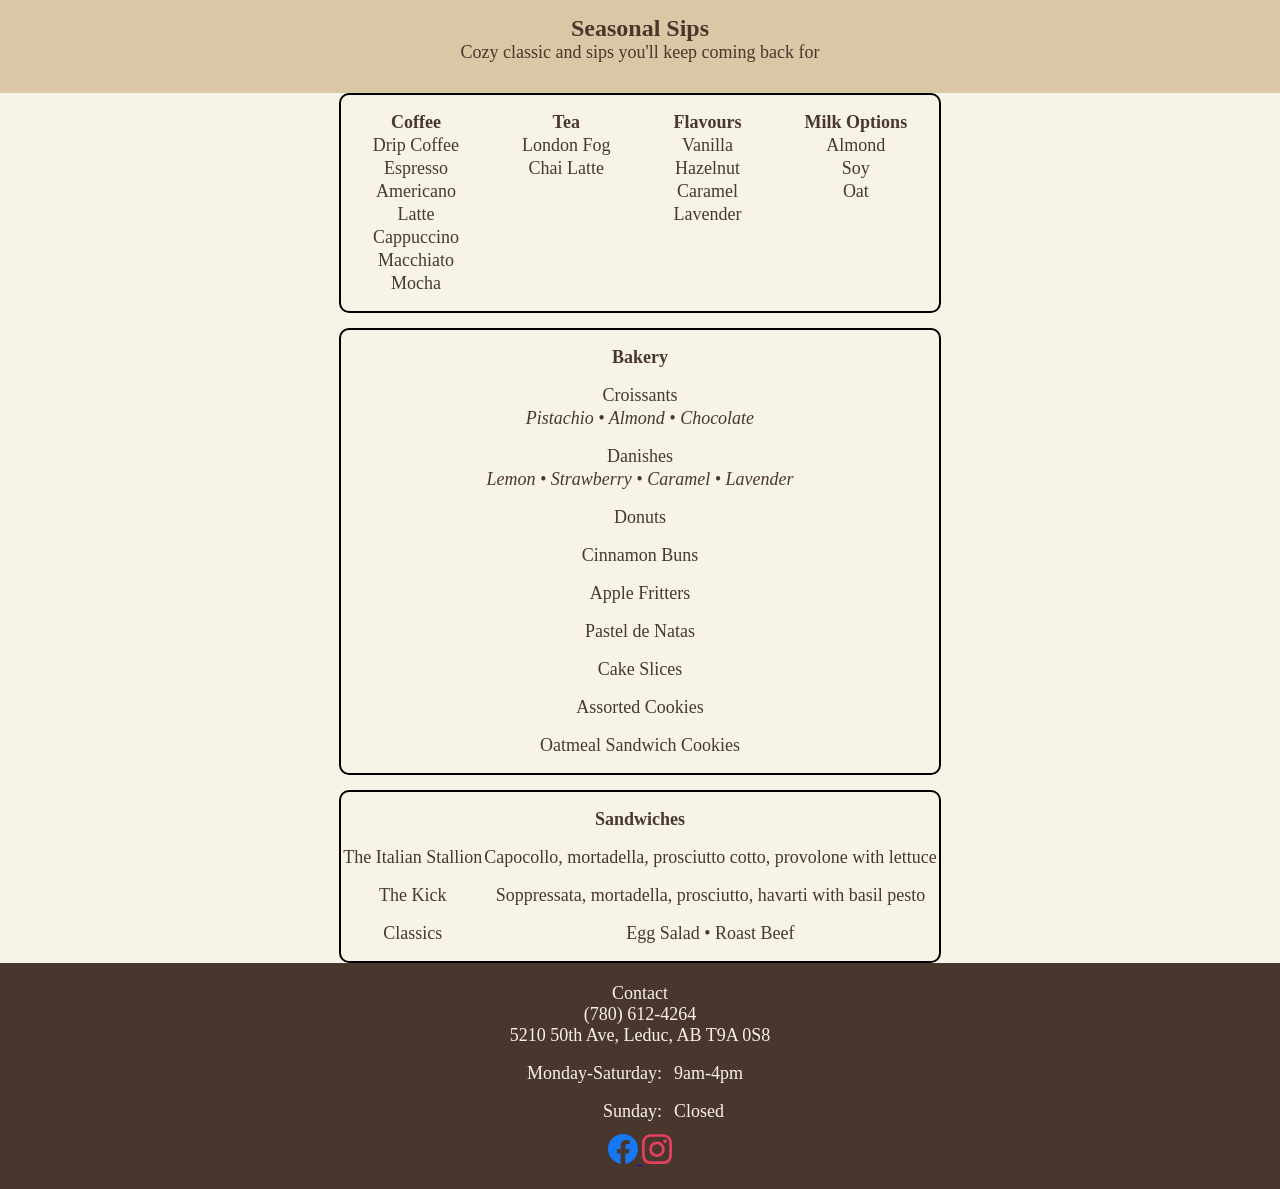
<file: index.html>
<!DOCTYPE html>
<html lang="en">

<head>
    <meta charset="UTF-8">
    <meta name="viewport" content="width=device-width, initial-scale=1.0">
    <title>Grateful Grounds Cafe</title>
    <link rel="stylesheet" href="style.css">
    <script src="https://ajax.aspnetcdn.com/ajax/jQuery/jquery-3.7.1.js"></script>
    <script src="main.js"></script>

    <script src="./data/items.js"></script>

</head>

<body>
    <main>
        <section id="navbar-placeholder"></section>
        
        <!-- feature menu ................. -->
        <section id="featured" class="featured-section">
            <p class="featured-title">Seasonal Sips</p>
            <p class="section-intro">
                Cozy classic and sips you'll keep coming back for
            </p>
            <div id="featured-list" class="featured-grid"></div>
        </section>
        <section id="menu">
            <!-- Coffee -->
            <div id="drinksDiv">
                <!-- <h2>Coffee</h2> -->
                <table>
                    <thead>
                        <td>Coffee</td>
                    </thead>
                    <tbody>
                        <tr><td>Drip Coffee</td></tr>
                        <tr><td>Espresso</td></tr>
                        <tr><td>Americano</td></tr>
                        <tr><td>Latte</td></tr>
                        <tr><td>Cappuccino</td></tr>
                        <tr><td>Macchiato</td></tr>
                        <tr><td>Mocha</td></tr>
                    </tbody>
                </table>
            

            <!-- Tea -->
            
                <table>
                    <thead><th>Tea</th></thead>
                    <tbody>
                        <tr><td>London Fog</td></tr>
                        <tr><td>Chai Latte</td></tr>
                    </tbody>
                </table>
           

            <!-- Flavours and milk options -->
            
                <table>
                    <thead><th>Flavours</th></thead>
                    <tbody>                    
                        <tr><td>Vanilla</td></tr>
                        <tr><td>Hazelnut</td></tr>
                        <tr><td>Caramel</td></tr>
                        <tr><td>Lavender</td></tr>
                    </tbody>
                </table>
            
                <table>
                    <thead>
                        <tr><th>Milk Options</th></tr>
                    </thead>
                    <tbody>
                        <tr><td>Almond</td></tr>
                        <tr><td>Soy</td></tr>
                        <tr><td>Oat</td></tr>
                    </tbody>
                </table>
            </div>

            <!-- bakery -->
            <div>
                <table>
                <thead>
                    <tr><th colspan="2">Bakery</th></tr>
                </thead>
                <tbody>
                        <tr>
                            <td>Croissants</td>
                            <tr><td class="desc">Pistachio • Almond • Chocolate </td></tr>
                        </tr>
                        <tr>
                            <td>Danishes</td>
                            <tr><td class="desc">Lemon • Strawberry • Caramel • Lavender</td></tr>
                        </tr>
                        <tr><td colspan="2">Donuts</td></tr>
                        <tr><td colspan="2">Cinnamon Buns</td></tr>
                        <tr><td colspan="2">Apple Fritters</td></tr>
                        <tr><td colspan="2">Pastel de Natas</td></tr>
                        <tr><td colspan="2">Cake Slices</td></tr>
                        <tr><td colspan="2">Assorted Cookies</td></tr>
                        <tr><td colspan="2">Oatmeal Sandwich Cookies</td></tr>
                </tbody>
                </table>
            </div>
            <!-- end bakery  -->

            <!-- sandwiches -->
            <div>
                <table id="sandwichDiv">
                    <thead><tr><th colspan="2">Sandwiches</th></tr></thead>
                    <tbody>
                        <tr>
                            <td id="tt">The Italian Stallion</td>
                            <td>Capocollo, mortadella, prosciutto cotto, provolone with lettuce</td>
                        </tr>
                        <tr>
                            <td>The Kick</td>
                            <td>Soppressata, mortadella, prosciutto, havarti with basil pesto</td>
                        </tr>
                        <tr>
                            <td>Classics</td>
                            <td>Egg Salad • Roast Beef</td>
                        </tr>

                    </tbody>
                </table>

            </div>
            <!-- end sandwiches -->
        </section> <!-- end menu -->

        

    </main>
    <footer>

    </footer>
    
    
    <!-- <button id="viewFallMenuBtn">fall feature menu pdf</button> -->

    <!-- menu table -->






    
    <footer id="footer-placeholder">
      <script>
        fetch('footer.html')
        .then(response => response.text())
        .then(data => {
            document.querySelector("footer").innerHTML = data;
        });
      </script>
  </footer>
</body>
</html>
</file>
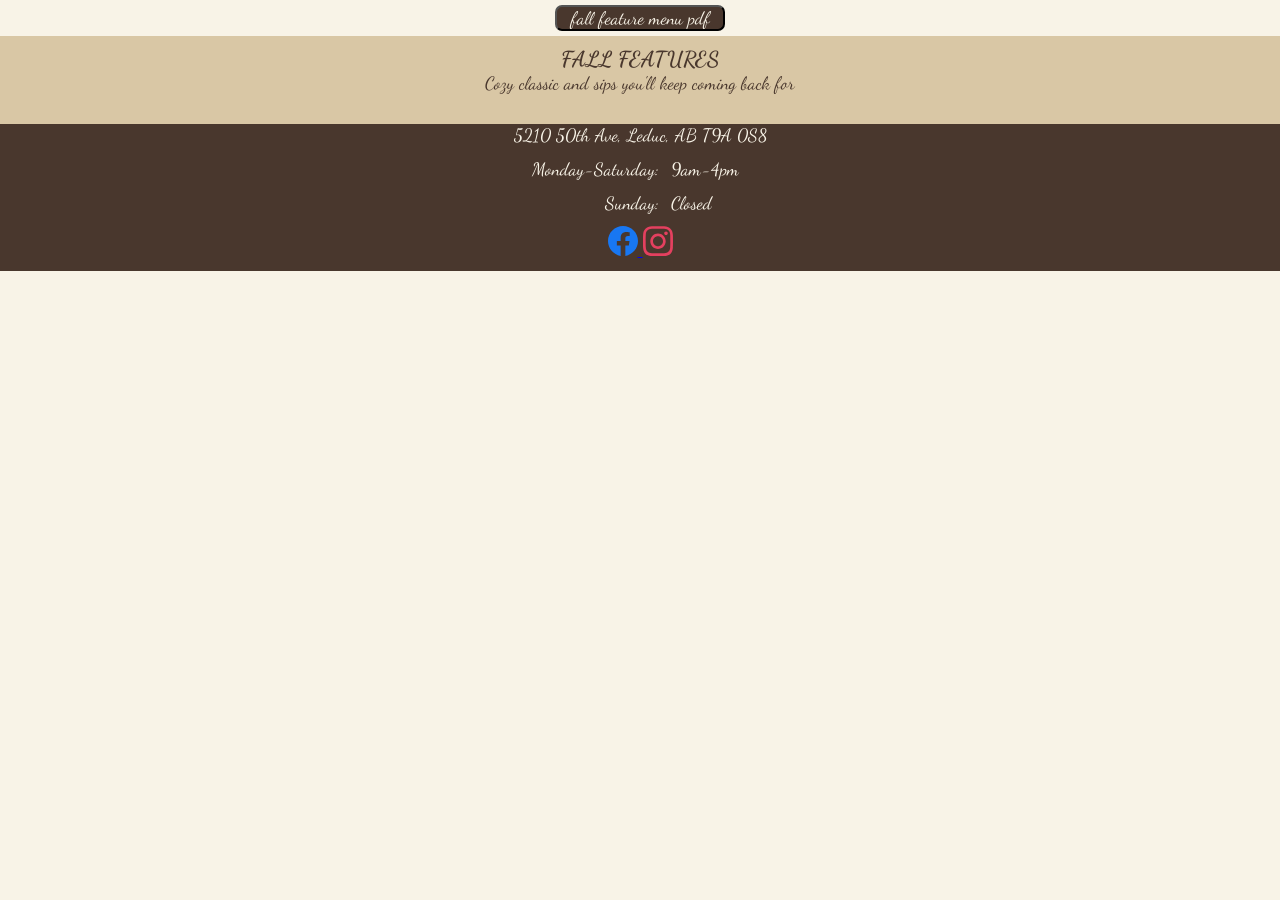
<file: GratefulGrounds/index.html>
<!DOCTYPE html>
<html lang="en">

<head>
    <meta charset="UTF-8">
    <meta name="viewport" content="width=device-width, initial-scale=1.0">
    <title>Grateful Grounds Cafe</title>

    <link rel="stylesheet" href="style.css">
    <script src="https://ajax.aspnetcdn.com/ajax/jQuery/jquery-3.7.1.js"></script>
    <script src="main.js"></script>

    <script src="./data/items.js"></script>

</head>

<body>
    <div id="navbar-placeholder"></div>
    
        <button id="viewFallMenuBtn">fall feature menu pdf</button>


    <!-- feature menu ................. -->

    <section id="featured" class="featured-section">
        <p class="featured-title">FALL FEATURES</p>
        <p class="section-intro">
            Cozy classic and sips you'll keep coming back for
        </p>

        <div id="featured-list" class="featured-grid"></div>
    </section>
    <footer id="footer-placeholder">
        <script>
            fetch('footer.html')
            .then(response => response.text())
            .then(data => {
                document.querySelector("footer").innerHTML = data;
            });
        </script>
    </footer>
</body>
</html>
</file>
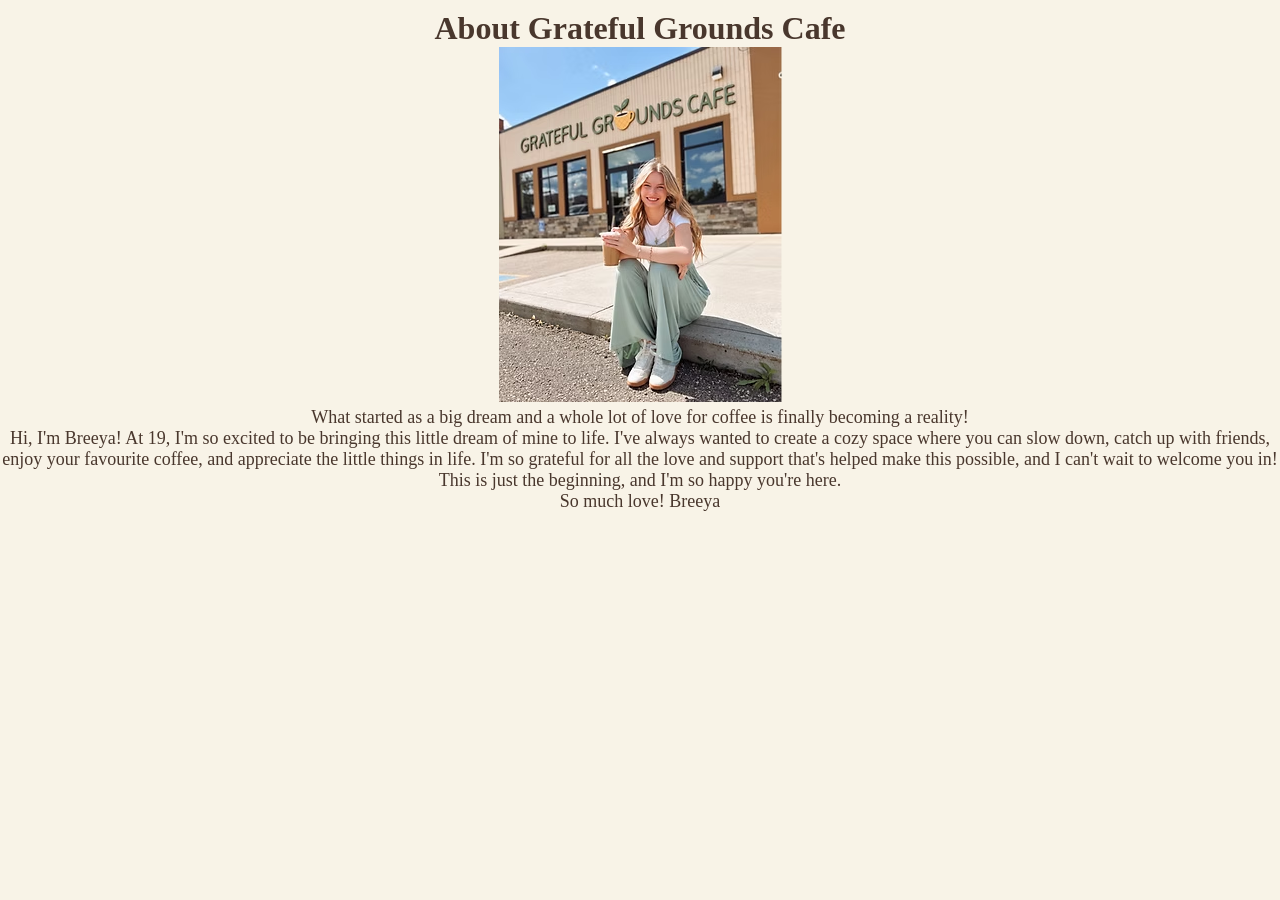
<file: about.html>
<!DOCTYPE html>
<html lang="en">
<head>
    <meta charset="UTF-8">
    <meta name="viewport" content="width=device-width, initial-scale=1.0">
    <title>About</title>
      <link rel="stylesheet" href="style.css">
    <script src="https://ajax.aspnetcdn.com/ajax/jQuery/jquery-3.7.1.js"></script>
    <script src="main.js"></script>

    <script src="./data/items.js"></script>
</head>
<body>
    <main>
         <section id="navbar-placeholder"></section>
         <section>
            <h1>About Grateful Grounds Cafe</h1>
            <img src="images/breeya.avif" alt="image of breeya">
            <p>What started as a big dream and a whole lot of love for coffee is finally becoming a reality!</p>
            <p>Hi, I'm Breeya! At 19, I'm so excited to be bringing this little dream of mine to life. I've always 
                wanted to create a cozy space where you can slow down, catch up with friends, enjoy your favourite coffee, 
                and appreciate the little things in life. I'm so grateful for all the love and support that's helped make 
                this possible, and I can't wait to welcome you in! This is just the beginning, and I'm so happy you're here.
            </p>
            <p> So much love! Breeya</p>
</p>
</section>
        

    </main>
    
</body>
</html>
</file>
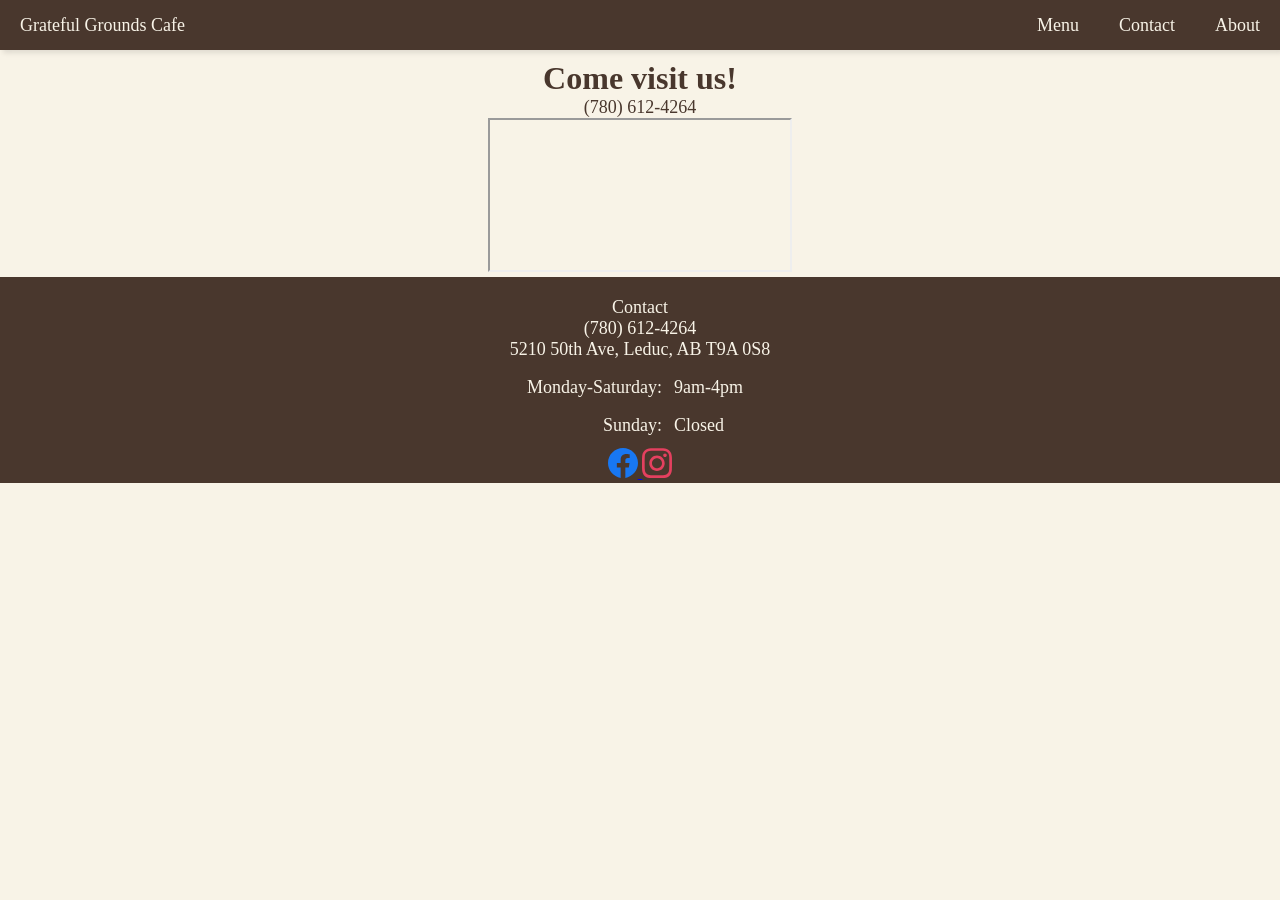
<file: contact.html>
<!DOCTYPE html>
<html lang="en">
<head>
    <meta charset="UTF-8">
    <meta name="viewport" content="width=device-width, initial-scale=1.0">
    <title>Grategul Grounds Cafe - Location</title>

    <script src="https://ajax.aspnetcdn.com/ajax/jQuery/jquery-3.7.1.js"></script>
    <script src="main.js"></script>
    <link rel="stylesheet" href="style.css">
</head>
<body>
        <div id="navbar-placeholder"></div>
        <script>
            fetch('navbar.html')
            .then(response => response.text())
            .then(data => {
                document.getElementById('navbar-placeholder').innerHTML = data;
            });
    </script>
    <div class="page-content">

    
    <h1>Come visit us!</h1>
    <p>(780) 612-4264</p>

    <!-- location map -->
    <iframe src="https://www.google.com/maps/embed?pb=!1m14!1m8!1m3!1d9545.470153612945!2d-113.558279!3d53.265034!3m2!1i1024!2i768!4f13.1!3m3!1m2!1s0x539ff96242f20c39%3A0xdc4665cae4385cae!2sGrateful%20Grounds%20Cafe!5e0!3m2!1sen!2sca!4v1793305974967!5m2!1sen!2sca allowfullscreen="" loading="lazy" referrerpolicy="strict-origin-when-cross-origin"></iframe>

    <footer id="footer-placeholder">
        <script>
            fetch('footer.html')
            .then(response => response.text())
            .then(data => {
                document.querySelector("footer").innerHTML = data;
            });
        </script>
    </footer>
</body>
</html>
</file>
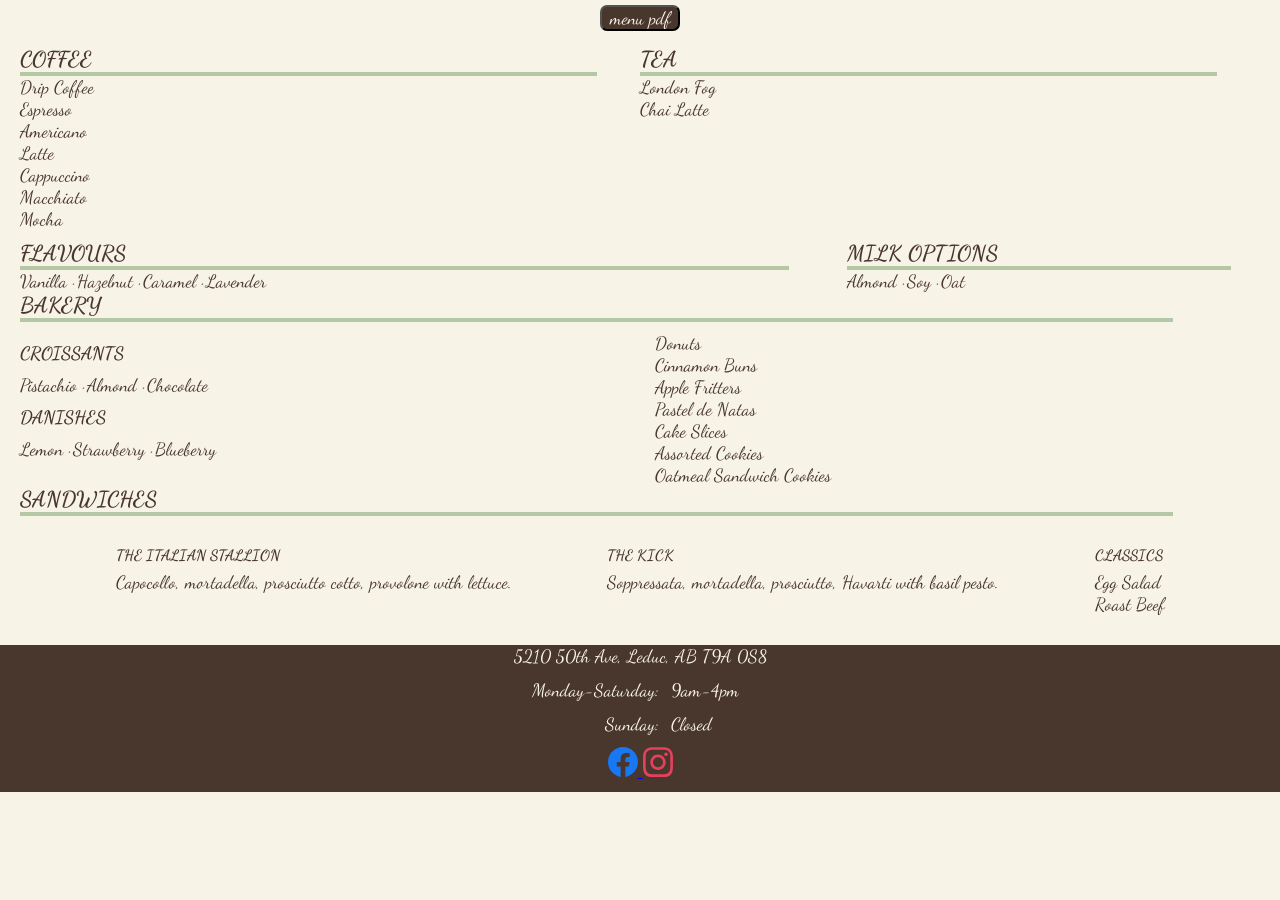
<file: GratefulGrounds/menu.html>
<!DOCTYPE html>
<html lang="en">

<head>
  <meta charset="UTF-8">
  <meta name="viewport" content="width=device-width, initial-scale=1.0">
  <meta name="theme-color" content="#244d43">
  <meta name="description" content="Coffee, tea, fresh bakery treats, and sandwiches with a little autumn warmth.">
  <title>gg — Coffee & Bakery</title>

  <link rel="stylesheet" href="style.css">
  <script src="https://ajax.aspnetcdn.com/ajax/jQuery/jquery-3.7.1.js"></script>
  <script src="main.js"></script>

  <script src="./data/items.js"></script>


</head>

<body>

  <div id="navbar-placeholder"></div>
  <button id="viewMenuBtn">menu pdf</button>
  <div id="menu">
    <div>
      <!-- <h3>Menu</h3> -->
    
   
    </div>

    <div id="drinksDiv" class="menu-group">
      <div id="coffee-div" class="menu-section">
        <h4>Coffee</h4>
        <p class="menu-item">Drip Coffee</p>
        <p class="menu-item">Espresso</p>
        <p class="menu-item">Americano</p>
        <p class="menu-item">Latte</p>
        <p class="menu-item">Cappuccino</p>
        <p class="menu-item">Macchiato</p>
        <p class="menu-item">Mocha</p>
      </div>
      <div id="tea-div" class="menu-section">
        <h4>Tea</h4>
        <p class="menu-item">London Fog</p>
        <p class="menu-item">Chai Latte</p>
      </div>
      <div id="flavours-div" class="menu-section">
        <h4>Flavours</h4>
        <p>Vanilla · Hazelnut · Caramel · Lavender</p>
      </div>
      <div id="milk-div" class="menu-section">
        <h4>Milk Options</h4>
        <p class="menu-note">Almond · Soy · Oat</p>
      </div>
    </div>
    <div id="bakery-div">
      <h4>Bakery</h4>
      <section id="bakeryContent">
        <div id="leftBakeryContent">
          <section class="bold">CROISSANTS</section>
          <section>Pistachio · Almond · Chocolate</section>
          <section class="bold">DANISHES</section>
          <section>Lemon · Strawberry · Blueberry</section>
        </div>
        <div>
          <section>Donuts</section>
          <section>Cinnamon Buns</section>
          <section>Apple Fritters</section>
          <section>Pastel de Natas</section>
          <section>Cake Slices</section>
          <section>Assorted Cookies</section>
          <section>Oatmeal Sandwich Cookies</section>
        </div>


      </section>
    </div>
    <div id="sandwiches-div">
      <h4>Sandwiches</h4>
      <div id="sandwich-content">
        <div class="sand-item">
          <h5>The Italian Stallion</h5>
          <p>Capocollo, mortadella, prosciutto cotto, provolone with lettuce.</p>
        </div>
        <div class="sand-item">
          <h5>The Kick</h5>
          <p>Soppressata, mortadella, prosciutto, Havarti with basil pesto.</p>
        </div>
        <div class="sand-item">
          <h5>Classics</h5>
          <p>Egg Salad</p>
          <span></span><p>Roast Beef</p></div></span>
        </div>
      </div>
    </div>
  </div>

  <footer id="footer-placeholder">
    <script>
      fetch('footer.html')
        .then(response => response.text())
        .then(data => {
          document.querySelector("footer").innerHTML = data;
        });
    </script>
  </footer>

</body>
</html>
</file>
<file: style.css>
:root {
  --cream: #F8F3E7;
  --vanilla: #FFF9EE;
  --forest-green: #285447;
  --burnt-orange: #A94F2B;
  --harvest-gold: #E5AD43;
  --oat-beige: #D9C7A5;
  --coffee-brown: #49372D;
  --line: #b5c8a6;
}

*{
    margin: 0; 
    padding: 0;
    max-width: 100%;
    font-family: Georgia, 'Times New Roman', Times, serif, serif;
    font-size: large;
}
body{ 
    color: var(--coffee-brown);
    background-color: var(--cream);
    text-align: center;
    font-weight: normal;
}
h1{
    padding-top: 10px;
    font-size: xx-large;
}
/* menu table styling */
#menu{
    display: flex;
    flex-direction: column;
    flex-wrap: wrap;
    justify-content: space-evenly;
    align-content: space-around;
    gap: 15px;
}
table{
    margin: 15px auto;
}
#drinksDiv{
    display: flex;
    flex-direction: row;
    flex-wrap: wrap;
    align-items: flex-start;
    justify-content: space-between;
}
body > table {
      width: 100%;
      border-collapse: collapse;
    }
thead{
    font-weight: bold;
    font-size: large;
}
td:not(#drinksDiv td, .desc){
    padding-top: 15px;
}

.desc{
    font-style: italic;
    font-weight: lighter;
    font-size: normal;
}
#menu div{
    border: 2px solid black;
    border-radius: 10px;
}

/* feature menu stying */
.featured-title{
    padding-top: 15px;
    font-size: x-large;
    font-weight: bold;
}

#featured{
    background-color: var(--oat-beige);
    text-align: center;
    /* border-radius: 10px; */
}

.section-intro {
    max-width: 480px;
    margin: 0px auto 10px;
}

.featured-grid {
    column-count: 2;
    gap: 15px;
    text-align: left;
    padding: 10px 10px;
    display: block;
}

.featured-card {
    overflow: hidden;
    border-radius: 10px;
    background: var(--cream);
    height: fit-content;
    display: inline-block; 
    width: 100%;   
    break-inside: avoid; 
    margin-bottom: 10px;
    margin-right: 5px;
}

.featured-card h3, .featured-card p {
    padding-left: 10px;
    line-height: 1.6;
}

.featured-image {
    display: block;
    width: 95%;
    height: 60%;
    object-fit: cover;
    object-position: center;
    border-radius: 10px;
    margin: 10px auto 5px auto;
}
/* footer */
footer{
    margin: 0px;
    text-align: center;
    display: flex;
    flex-direction: column;
    background-color: var(--coffee-brown);
    color: var(--cream);
    width: 100%;
    padding-top: 20px;
    font-size: large;
}
#hoursDiv{
    margin: auto;
}
#hoursDiv td{
    padding-top: 10px;
    padding-right: 10px;
}
#hoursDiv td:nth-child(1){
    text-align: right;
}
#hoursDiv td:nth-child(2){
    text-align: left;
}
#socialsDiv{
    padding-top: 10px;
}

/* nav bar */
nav{
    background-color: var(--coffee-brown);
    box-shadow: 3px 3px 5px rgba(0,0,0,0.1);
}
nav ul{
    width: 100%;
    list-style: none;
    display: flex;
    justify-content: flex-end;
    align-items: center;
}
nav li{
    height: 50px;
}
nav a{
    height: 100%; 
    padding: 0 20px;
    text-decoration: none;
    display: flex;
    align-items: center;
    color: var(--cream);
}
/* nav a:hover{
    background-color: black;
} */
nav li:first-child{
    margin-right: auto;
}
.sidebar{
    position: fixed;
    top: 0; 
    right: 0; 
    height: 100vh;
    width: 250px;
    z-index: 999;
    background-color: rgba(14, 13, 13, 0.96);
    backdrop-filter: red(10px);/* idk */
    box-shadow: -10px 0 10px rgba(0,0,0,0.1);
    display: none;
    flex-direction: column;
    align-items: flex-start;
    justify-content: flex-start;
    gap: 10px;
}
.sidebar li, .sidebar a{
    width: 100%;

    color: var(--cream);
    font-size: larger;
    font-weight: bold;
}


.navBtn{
    display: none;
}






/*  phone */
@media (max-width: 550px){
    .sidebar{
        width: 100%;
    }

    .featured-grid{
        column-count: 2;   
        column-gap: 10px;  
        width: 95%;
        display: block;
    }
    .featured-card{
       height: fit-content;
        display: inline-block;  
        width: 100%;         
        margin-bottom: 5px;    
        break-inside: avoid; 
    }
}
</file>
<file: GratefulGrounds/style.css>
@import url('https://fonts.googleapis.com/css2?family=Dancing+Script:wght@400..700&display=swap');
*{
    margin: 0;
    padding: 0;
}

:root {
  --cream: #F8F3E7;
  --vanilla: #FFF9EE;
  --forest-green: #285447;
  --burnt-orange: #A94F2B;
  --harvest-gold: #E5AD43;
  --oat-beige: #D9C7A5;
  --coffee-brown: #49372D;
  --line: #b5c8a6
}

body {
  font-family: "Dancing Script", cursive;
  font-optical-sizing: auto;
  font-style: normal;
  text-align: center;
  min-height: 100vh;
  background-color: var(--cream);
  color: var(--coffee-brown);
  font-size: large;
}
 
button{
    font-family: inherit;
    border-radius: 7px;
    margin: 5px;
    font-size: large;
    color: var(--cream);
    background-color: var(--coffee-brown);
}
#viewMenuBtn{
    width: 80px;
}
#viewFallMenuBtn{
    width: 170px;
}

nav{
    background-color: var(--coffee-brown);
    box-shadow: 3px 3px 5px rgba(0,0,0,0.1);
}
nav ul{
    width: 100%;
    list-style: none;
    display: flex;
    justify-content: flex-end;
    align-items: center;
}
nav li{
    height: 50px;
}
nav a{
    height: 100%; 
    padding: 0 30px;
    text-decoration: none;
    display: flex;
    align-items: center;
    color: var(--cream);
}
/* nav a:hover{
    background-color: black;
} */
nav li:first-child{
    margin-right: auto;
}
.sidebar{
    position: fixed;
    top: 0; 
    right: 0; 
    height: 100vh;
    width: 250px;
    z-index: 999;
    background-color: rgba(14, 13, 13, 0.96);
    backdrop-filter: red(10px);/* idk */
    box-shadow: -10px 0 10px rgba(0,0,0,0.1);
    display: none;
    flex-direction: column;
    align-items: flex-start;
    justify-content: flex-start;
    gap: 10px;
}
.sidebar li, .sidebar a{
    width: 100%;

    color: var(--cream);
    font-size: larger;
    font-weight: bold;
}


.navBtn{
    display: none;
}


/* feature menu */
.featured-title{
    padding-top: 10px;
    font-size: larger;
    font-weight: bold;
}

.featured-section {
    background: var(--oat-beige);
    text-align: center;
    /* border-radius: 10px; */
}

.section-intro {
    max-width: 480px;
    margin: 0px auto 10px;
}

/* .featured-grid {
    display: grid;
    grid-template-columns: repeat(3, minmax(0, 1fr));
    gap: 22px;
    text-align: left;
    padding: 10px 10px;
}

.featured-card {
    overflow: hidden;
    border-radius: 10px;
    background: var(--cream);
    height: 400px;
} */


.featured-grid {
    display: grid;
    column-count: 2;
    gap: 15px;
    text-align: left;
    padding: 10px 10px;
    display: block;
}

.featured-card {
    overflow: hidden;
    border-radius: 10px;
    background: var(--cream);
    height: fit-content;
    display: inline-block; 
    width: 100%;   
    break-inside: avoid; 
    margin-bottom: 10px;
    margin-right: 5px;
    padding
}


.featured-card:hover {
    transform: translateY(-4px);
    box-shadow: 0 8px 22px #49332612;
}

.featured-card h3 {
    font-family: 'Dancing Script', cursive;
    font-size: 1.8rem;
    line-height: 1.25;
    padding-left: 10px;
}

.featured-card p {
    margin: 0;
    font-size: .95rem;
    line-height: 1.8;
    padding-left: 10px;
}

.featured-tag {
    display: inline-block;
    margin-bottom: 5px;
    border-radius: 20px;
    background: #E5E8D8;
    color: #526B48;
    font-family: Arial, sans-serif;
    font-size: .7rem;
    letter-spacing: .06em;
    text-transform: uppercase;
}

.featured-image {
    display: block;
    width: 95%;
    height: 60%;
    object-fit: cover;
    object-position: center;
    border-radius: 10px;
    margin: 10px auto 5px auto;
}

footer{
    margin: 0px;
    text-align: center;
    display: flex;
    flex-direction: column;
    background-color: var(--coffee-brown);
    color: var(--cream);
    width: 100%;
    padding-bottom: 10px;
    font-size: large;
}
#hoursDiv{
    margin: auto;
}
#hoursDiv td{
    padding-top: 10px;
    padding-right: 10px;
}
#hoursDiv td:nth-child(1){
    text-align: right;
}
#hoursDiv td:nth-child(2){
    text-align: left;
}
#socialsDiv{
    padding-top: 10px;
}




/* MENU */ 

#menu{
    background-color: var(--cream);
    border-radius: 10px;
    margin: 10px;
    display: flex;
    flex-direction: column;
    text-align: left;
    padding-left: 10px;
    padding-right: 10px;
    margin-bottom: 10px;
}

#menu h3{
    font-size: xxx-large;
}
#menu h4{
    font-weight: bolder;
    font-size: larger;
    text-transform: uppercase;
    border-bottom: 4px solid var(--line);
    width: 93%;
}
#drinksDiv{
    display: grid;
    grid-template-columns: repeat(6,1fr);
    grid-row-gap: 10px;
}
#coffee-div{
    grid-column-start: 1;
    grid-column-end: span 3;
}
#tea-div{
    grid-column-start: 4;
    grid-column-end: span 3;
}
#flavours-div{
    grid-column: span 4;
}
#milk-div{
    grid-column: span 2;
}

.bold, #menu h5{
    font-weight: bolder;
    text-transform: uppercase;
}
#bakeryContent {
    padding-top: 10px;
    display: grid; 
    grid-template-columns: 1fr 1fr; 
    gap: 30px; 
}

#leftBakeryContent section{
    padding-top: 10px;
}

#sandwich-content{
    padding-top: 10px;
    display: flex; 
    flex-direction: row;
    justify-content: space-evenly;
    margin: 10px;
}
.sand-item{
    margin: 10px;
}
h5{
    margin-bottom: 7px;
}

/* end menu */

/* map */ 
iframe{
    height: 60vh;
    width: 80%;
    border:0;
    padding: 20px 20px;
}


@media (max-width: 800px) {
    .featured-grid {
        grid-template-columns: repeat(2, minmax(0, 1fr));
    }
    .hideOnMobile{
        display: none;
    }
    .navBtn{
        display: block;
    }
}

/* phone */
@media (max-width: 550px){
    .sidebar{
        width: 100%;
    }

    .featured-grid{
        column-count: 2;   
        column-gap: 10px;  
        width: 95%;
        display: block;
    }
    .featured-card{
       height: fit-content;
    display: inline-block;  
    width: 100%;         
    margin-bottom: 5px;    
    break-inside: avoid; 
    }

   
    /*menu*/ 
    #drinksDiv{
        grid-template-columns: 1fr, 1fr;
    }
    #flavours-div{
        grid-column-start: 1;
        grid-column-end: 7;
    }
    #milk-div{
        grid-row-start: 3;
        grid-column-start: 1;
        grid-column-end: 7;
        width: 100%;
    }

    h4{
        margin-top: 5px;
    }
    #sandwich-content{
        padding-top: 0px;
        display: flex;
        flex-direction: column;
        align-content: center;
        text-align: center;
        margin: 0px;
    }
    .sand-item{
        display: grid;
        grid-template-columns:25% 75%;
        margin-bottom: 0;
        grid-gap: 3px;
    }


}
</file>
